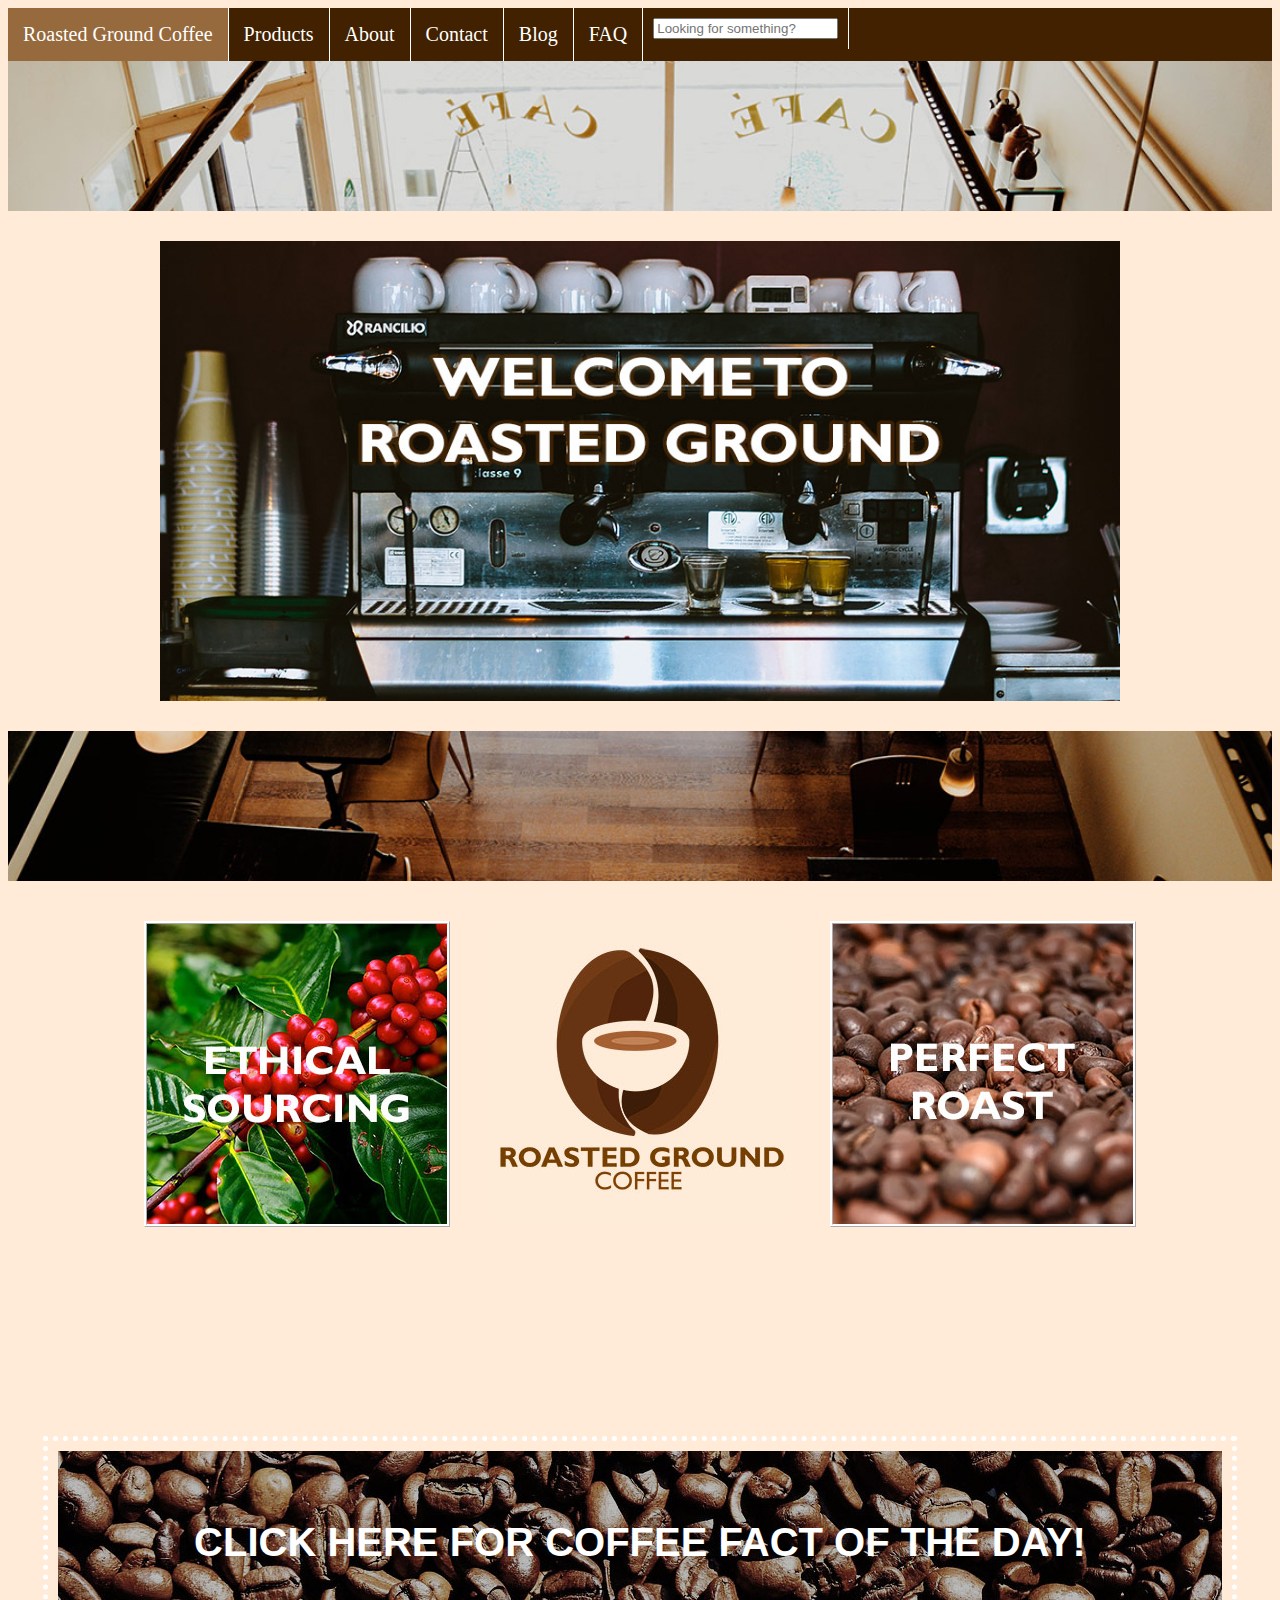
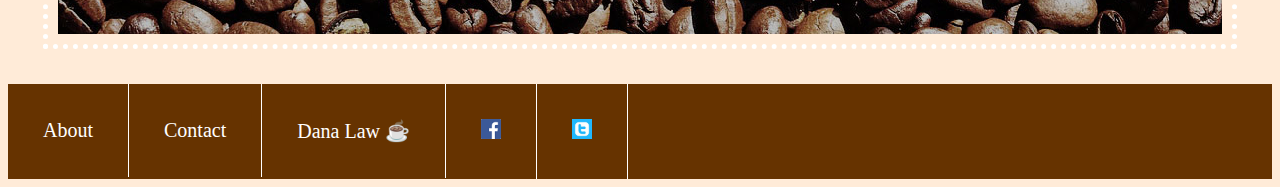
<file: index.html>
<!doctype html>
<html>
<head>
<meta charset="utf-8">
<!--Everything was learned from either class or W3schools. All links and references in report. If I followed a tutorial very closely, I will note/emphasize it.-->

<!--Added this viewport. From W3schools. It creates more responsiveness. Added/linked my stylesheet, favicon, and javascript.-->
<meta name="viewport" content="width=device-width, initial-scale=1">
<link href="css/stylesheet.css" rel="stylesheet" type="text/css">
<link rel="shortcut icon" type="image/x-icon" href="favicon.ico"/>
<script src="js/homepage.js"></script>
<title>Roasted Ground</title>
</head>

<body>

<!--Navigation bar. Put in some undefined links to represent upcoming pages (blog and FAQ). Colors change when hovered/or on the active page, made from CSS styling to make them more dynamic.-->

<nav>
  <ul class="navtop">
    <li class="navtoplist"><a class="active" href="index.html">Roasted Ground Coffee</a></li>
    <li class="navtoplist"><a class="navtoplink" href="html/productpage.html">Products</a></li>
    <li class="navtoplist"><a class="navtoplink" href="html/aboutpage.html">About</a></li>
    <li class="navtoplist"><a class="navtoplink" href="html/contactpage.html">Contact</a></li>
    <li class="navtoplist"><a class="navtoplink" href="javascript:void(0);">Blog</a></li>
    <li class="navtoplist"><a class="navtoplink" href="javascript:void(0);">FAQ</a></li>
    <li class="navtoplist"> 
      <!--Put an event handler here where when you search for something, there is an alert box telling you that the search box is out of order as well as returning the value of what you searched.-->
      <form class="navtopsearch">
        <input type="search" onsearch="searchFunction()" id="searched" placeholder="Looking for something?">
      </form>
    </li>
  </ul>
</nav>

<!--Parallax div there. Parallax Tutorial learned from W3schools. URL in report.-->
<div class="parallax"></div>
<section>
  <div class="featureimage"> <img src="images/homepageimages/homepage_feature_image_3.jpg" width="960" height="460" alt=""/> </div>
</section>

<!-- Creating a gallery of feature images to promote the brand. Put the pseudo-class 'hover' and some box shadows in CSS to give it a bit more dynamism. -->
<section>
  <div class="parallax"></div>
  <div class="featuregallery">
    <figure class="featuregalleryimage"> <img class="featuregalleryimageborder" src="images/homepageimages/feature_ethical_sourcing.jpg" width="300" height="300" alt=""/> </figure>
    <figure class="featuregalleryimage"> <img src="images/homepageimages/feature_logo.jpg" width="300" height="300" alt=""/></figure>
    <figure class="featuregalleryimage"> <img class="featuregalleryimageborder" src="images/homepageimages/feature_perfect_roast.jpg" width="300" height="300" alt=""/> </figure>
  </div>
</section>
<div class="parallax"></div>

<!--Using a W3schools tutorial on how to make a popup. URL in report. I changed it around a lot to fit in with the rest of the footer elements. Putting it there as a "fun fact of the day" thing. I also gave it a bordered background, that was styled in CSS. -->

<footer>
  <div class="coffeepopupbg">
    <div class="coffeepopup" onclick="popupFunction()" type=""> <strong> CLICK HERE FOR COFFEE FACT OF THE DAY!</strong> <span class="coffeepopuptext" id="mycoffeepopup"> Kopi Luwak, one of the most expensive coffees in the world, is made from toddy cat excrement. </span> </div>
  </div>
  <!-- Footer navigation bar. This was basically the same as the top navigation bar, expect it also links to social media sites-->
  <ul class="footnav">
    <li class="footnavlist"><a class="footnavlink" href="html/aboutpage.html">About</a></li>
    <li class="footnavlist"><a class="footnavlink" href="html/contactpage.html">Contact</a></li>
    <li class="footnavlist"><a class="footnavlink" href="javascript:void(0);">Dana Law &#9749</a></li>
    <li class="footnavlist"><a class="footnavlink" href="https://www.facebook.com/pages/Coffee/103758506330178?fref=ts;"><img src="images/homepageimages/fb_icon.png" width="20" height="20" alt=""/></a></li>
    <li class="footnavlist"><a class="footnavlink" href="https://twitter.com/coffee_dad?lang=en"><img src="images/homepageimages/twitter_icon.jpg" width="20" height="20" alt=""/></a></li>
  </ul>
</footer>
</body>
</html>
</file>
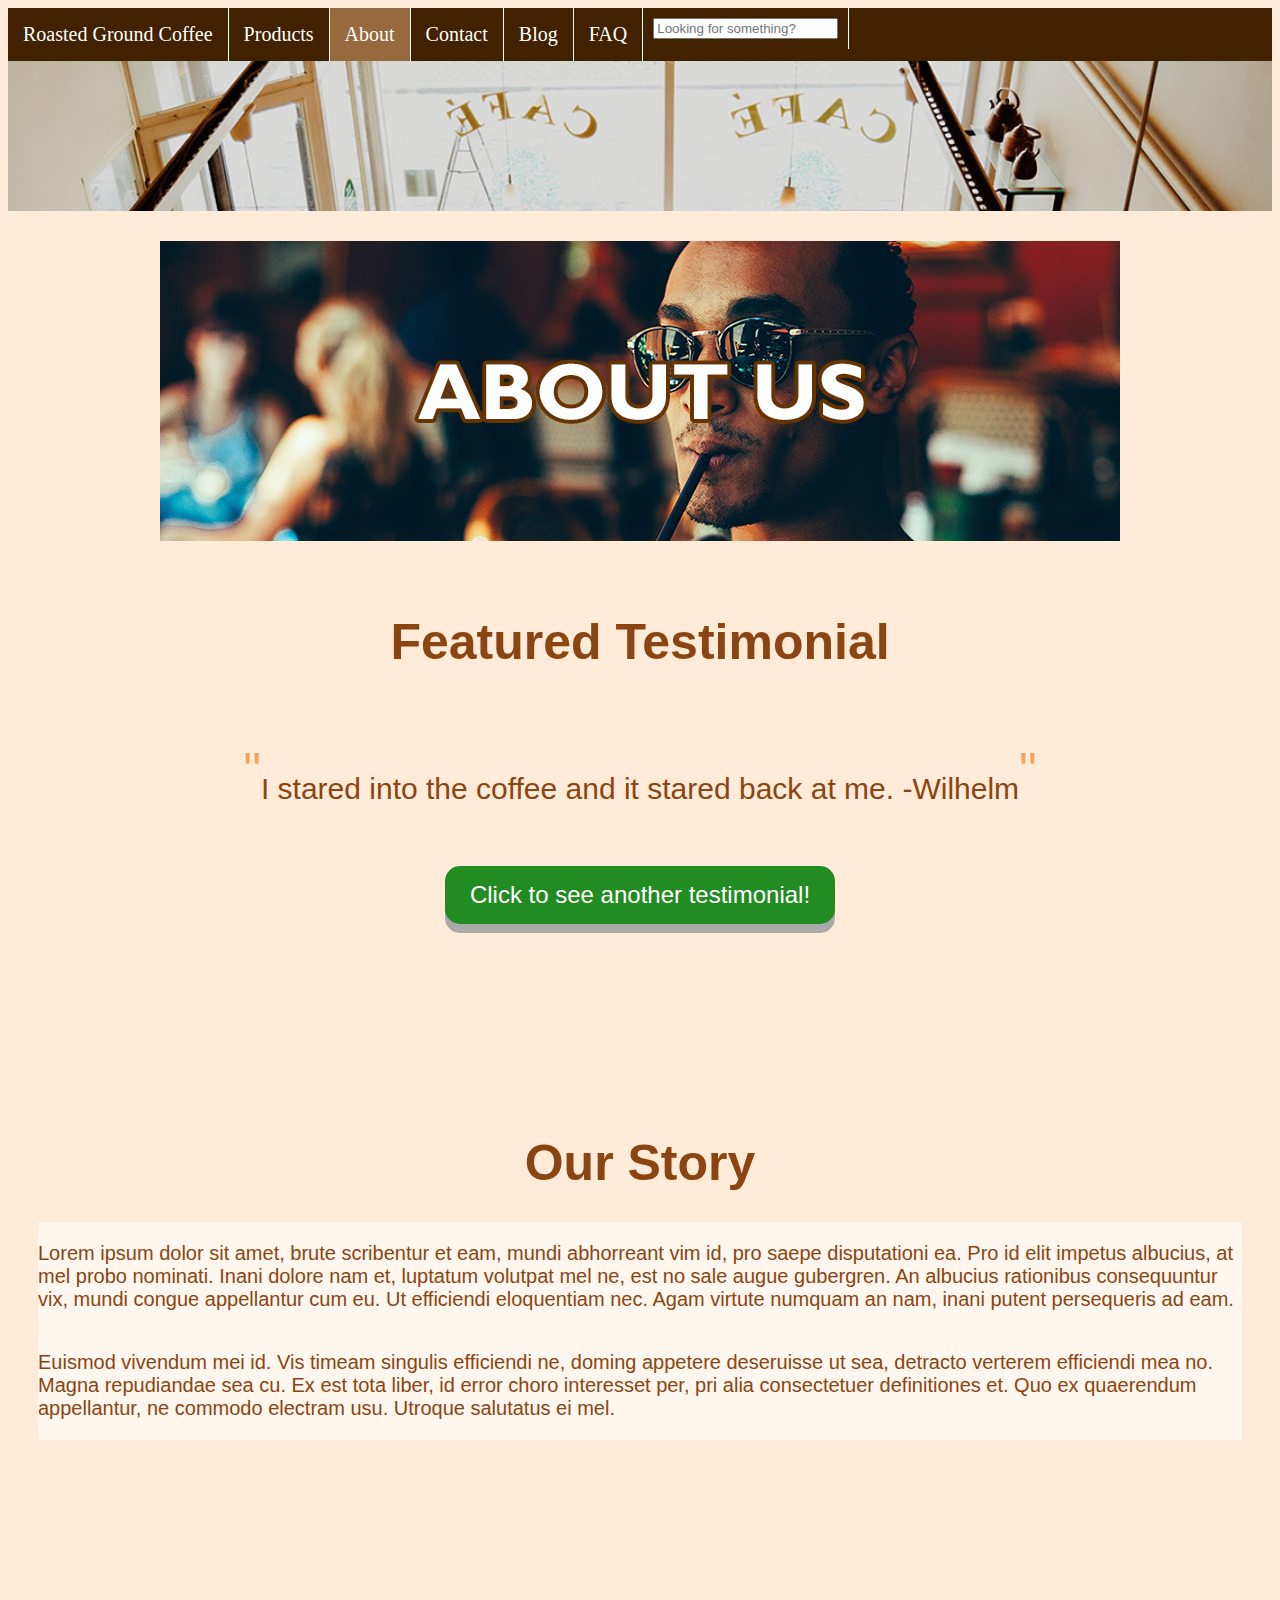
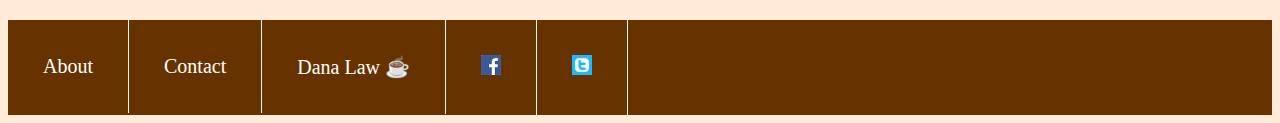
<file: html/aboutpage.html>
<!doctype html>
<html>
<head>
<meta charset="utf-8">
<!--Added this viewport. W3schools. It creates more responsiveness.-->
<meta name="viewport" content="width=device-width, initial-scale=1">
<link href="../css/stylesheet.css" rel="stylesheet" type="text/css">
<link rel="shortcut icon" type="image/x-icon" href="../favicon.ico"/>
<script src="../js/aboutpage.js"></script>
<title>Roasted Ground About Us</title>
</head>
<!-- An onload event so that a testimonial will appear on load-->
<body onload="runPrintRandomTestimonial();">
<nav>
  <ul class="navtop">
    <li class="navtoplist"><a class="navtoplink" href="../index.html">Roasted Ground Coffee</a></li>
    <li class="navtoplist"><a class="navtoplink" href="productpage.html">Products</a></li>
    <li class="navtoplist"><a class="active" href="aboutpage.html">About</a></li>
    <li class="navtoplist"><a class="navtoplink" href="contactpage.html">Contact</a></li>
    <li class="navtoplist"><a class="navtoplink" href="javascript:void(0);">Blog</a></li>
    <li class="navtoplist"><a class="navtoplink" href="javascript:void(0);">FAQ</a></li>
    <li class="navtoplist">
      <form class="navtopsearch">
        <input type="search" onsearch="searchFunction()" id="searched" placeholder="Looking for something?">
      </form>
    </li>
  </ul>
</nav>
<div class="parallax"></div>
<div class="featureimage"> <img src="../images/aboutusimages/about_feature.jpg" width="960" height="300" alt=""/> </div>
<section>
  <div class="testimonial">
    <h2 class="testimonialheader">Featured Testimonial</h2>
  </div>
  <!--This is the testimonial part. I added a span that had quotation marks, and an animated button that ran onclick to bring in the testimonial function.-->
  <div class="testimonialtype"> <span class="testimonialquotation">&quot;</span>
    <p class="testimonialtypestyle" id="testimonialarray"></p>
    <span class="testimonialquotation">&quot;</span> </div>
  <div class="testimonialchange">
    <input type="button" value="Click to see another testimonial!" onclick="runPrintRandomTestimonial();"/>
  </div>
</section>
<div class="parallax"></div>
<section>
  <h2 class="aboutusheader">Our Story</h2>
  <div class="aboutustext">
    <p>Lorem ipsum dolor sit amet, brute scribentur et eam, mundi abhorreant vim id, pro saepe disputationi ea. Pro id elit impetus albucius, at mel probo nominati. Inani dolore nam et, luptatum volutpat mel ne, est no sale augue gubergren. An albucius rationibus consequuntur vix, mundi congue appellantur cum eu. Ut efficiendi eloquentiam nec. Agam virtute numquam an nam, inani putent persequeris ad eam.</p>
    <p>Euismod vivendum mei id. Vis timeam singulis efficiendi ne, doming appetere deseruisse ut sea, detracto verterem efficiendi mea no. Magna repudiandae sea cu. Ex est tota liber, id error choro interesset per, pri alia consectetuer definitiones et. Quo ex quaerendum appellantur, ne commodo electram usu. Utroque salutatus ei mel.</p>
  </div>
</section>
<div class="parallax"></div>
<footer>
  <ul class="footnav">
    <li class="footnavlist"><a class="footnavlink" href="aboutpage.html">About</a></li>
    <li class="footnavlist"><a class="footnavlink" href="contactpage.html">Contact</a></li>
    <li class="footnavlist"><a class="footnavlink" href="javascript:void(0);">Dana Law &#9749</a></li>
    <li class="footnavlist"><a class="footnavlink" href="https://www.facebook.com/pages/Coffee/103758506330178?fref=ts;"><img src="../images/homepageimages/fb_icon.png" width="20" height="20" alt=""/></a></li>
    <li class="footnavlist"><a class="footnavlink" href="https://twitter.com/coffee_dad?lang=en"><img src="../images/homepageimages/twitter_icon.jpg" width="20" height="20" alt=""/></a></li>
  </ul>
</footer>
</body>
</html>
</file>
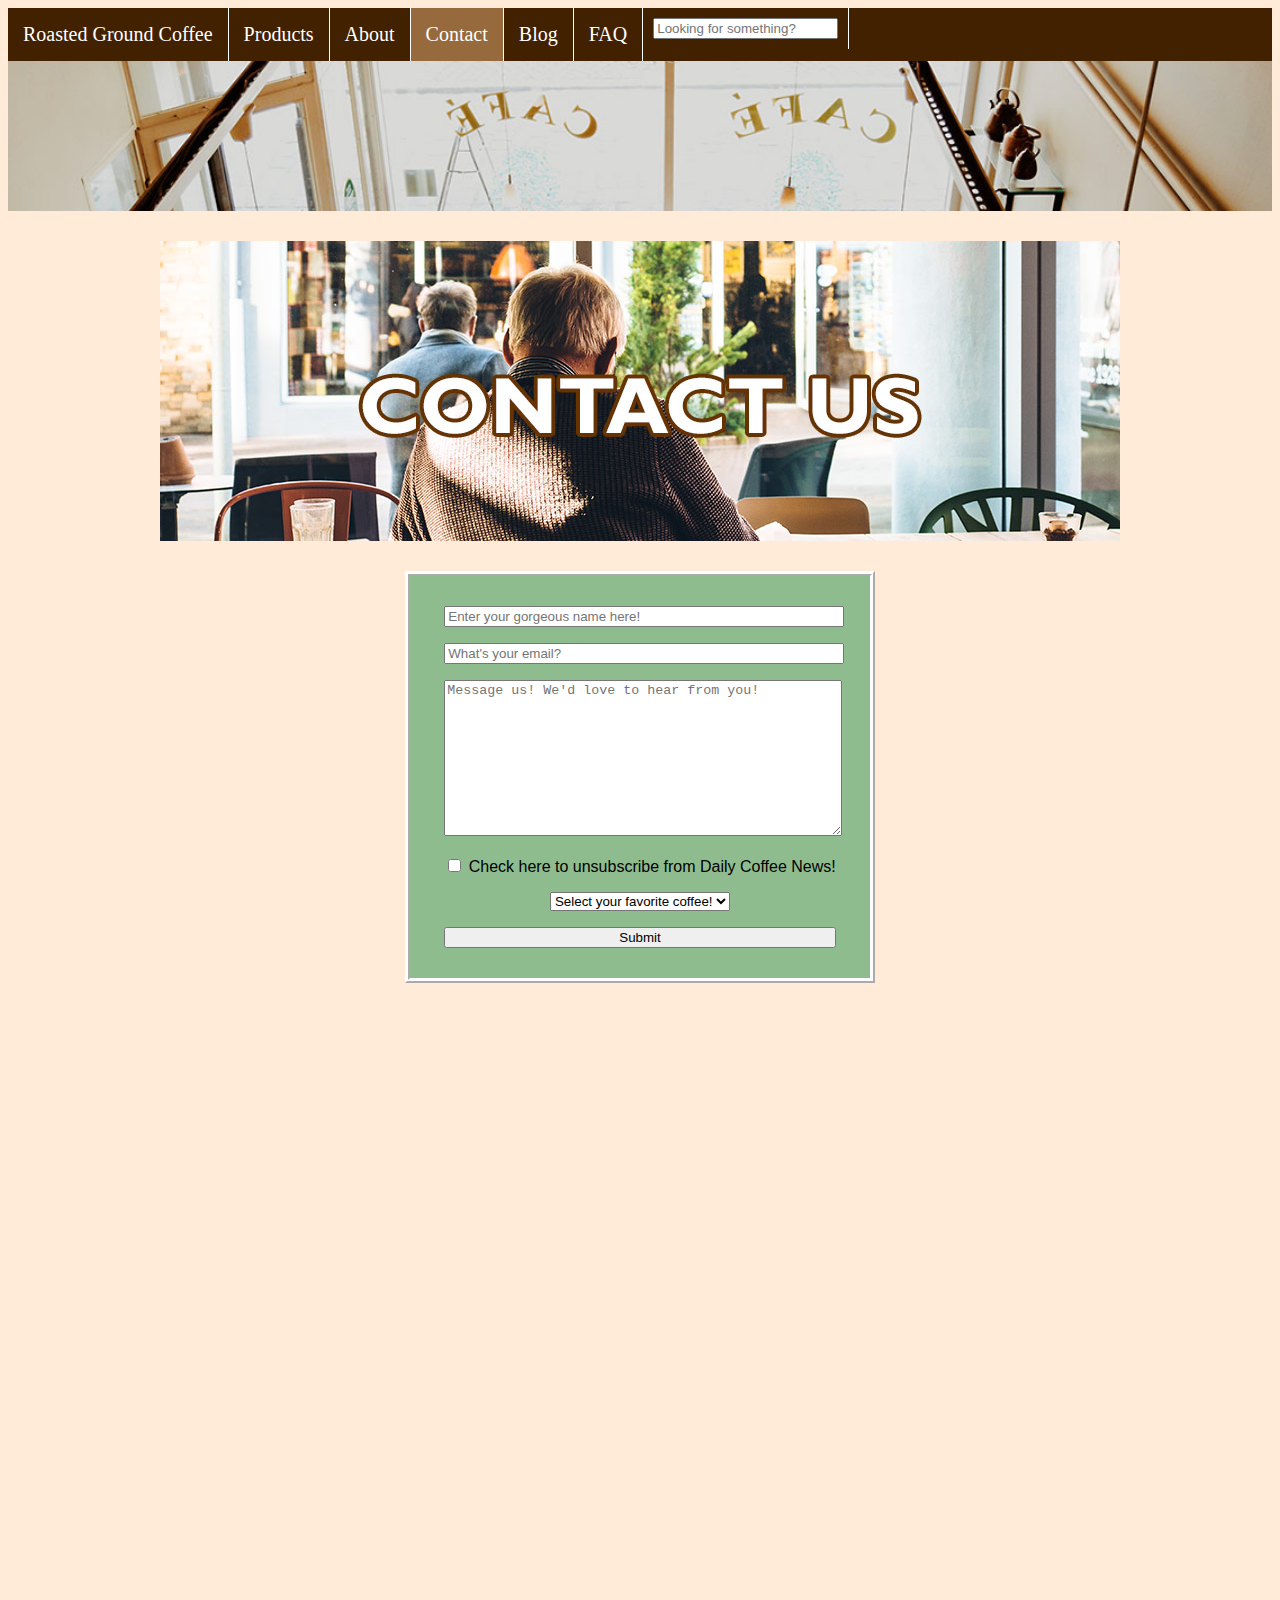
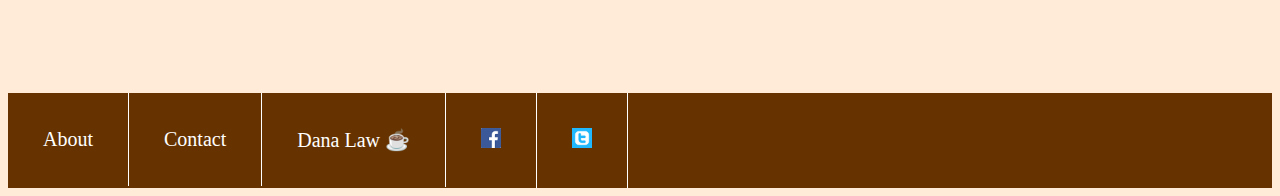
<file: html/contactpage.html>
<!doctype html>
<html>
<head>
<meta charset="utf-8">
<!--Added this viewport. W3schools. It creates more responsiveness.-->
<meta name="viewport" content="width=device-width, initial-scale=1">
<link href="../css/stylesheet.css" rel="stylesheet" type="text/css">
<link rel="shortcut icon" type="image/x-icon" href="../favicon.ico">
<script src="../js/contactpage.js"></script>
<title>Roasted Ground Contact</title>
</head>

<body>
<nav>
  <ul class="navtop">
    <li class="navtoplist"><a class="navtoplink" href="../index.html">Roasted Ground Coffee</a></li>
    <li class="navtoplist"><a class="navtoplink" href="productpage.html">Products</a></li>
    <li class="navtoplist"><a class="navtoplink" href="aboutpage.html">About</a></li>
    <li class="navtoplist"><a class="active" href="contactpage.html">Contact</a></li>
    <li class="navtoplist"><a class="navtoplink" href="javascript:void(0);">Blog</a></li>
    <li class="navtoplist"><a class="navtoplink" href="javascript:void(0);">FAQ</a></li>
    <li class="navtoplist">
      <form class="navtopsearch">
        <input type="search" onsearch="searchFunction()" id="searched" placeholder="Looking for something?">
      </form>
    </li>
  </ul>
</nav>
<div class="parallax"></div>
<div class="featureimage"> <img src="../images/contactpageimages/contact_us.jpg" width="960" height="300" alt=""/> </div>
<section>
 <!--This is the contact form.-->
  <div class="contactform">
    <form >
      <input onfocusin="focuscolor(this);" onfocusout="unfocuscolor(this);" type="text" id="namefield" placeholder="Enter your gorgeous name here!"/>
      <p id="nameValidationTag"></p>
      <input onfocusin="focuscolor(this);" onfocusout="unfocuscolor(this);" type="email" id="emailfield" placeholder="What's your email?"/>
      <p id="emailValidationTag"></p>
      <textarea onfocusin="focuscolor(this);" onfocusout="unfocuscolor(this);" id="messagefield" placeholder="Message us! We'd love to hear from you!" rows="10" cols="30"></textarea>
      <p id="messageValidationTag"></p>
      <input type="checkbox" id="checkboxfield"/>
      Check here to unsubscribe from Daily Coffee News!<br>
      <p id="checkboxValidationTag"></p>
      <select id="faves">
        <option>Select your favorite coffee!</option>
        <option>Latte</option>
        <option>Espresso</option>
        <option>Cold Brew</option>
        <option>I don't like coffee</option>
      </select>
      <p id="favesValidationTag"></p>
      <input type="button" value="Submit" onclick="nameValidator();emailValidator();messageValidator();checkboxChecked();favesChecked();"/>
    </form>
  </div>
</section>
<div class="parallax"></div>

<!-- Adding a Google maps in here just because the page was looking a bit bare. Getting the maps was simple embedding a link. -->

<section class="googlemaps">
  <iframe src="https://www.google.com/maps/embed?pb=!1m14!1m12!1m3!1d38106.57673993944!2d-6.2903158!3d53.3493235!2m3!1f0!2f0!3f0!3m2!1i1024!2i768!4f13.1!5e0!3m2!1sen!2sie!4v1482061061672" width="600" height="450" frameborder="0" style="border:0" allowfullscreen></iframe>
</section>
<footer>
  <ul class="footnav">
    <li class="footnavlist"><a class="footnavlink" href="aboutpage.html">About</a></li>
    <li class="footnavlist"><a class="footnavlink" href="contactpage.html">Contact</a></li>
    <li class="footnavlist"><a class="footnavlink" href="javascript:void(0);">Dana Law &#9749</a></li>
    <li class="footnavlist"><a class="footnavlink" href="https://www.facebook.com/pages/Coffee/103758506330178?fref=ts;"><img src="../images/homepageimages/fb_icon.png" width="20" height="20" alt=""/></a></li>
    <li class="footnavlist"><a class="footnavlink" href="https://twitter.com/coffee_dad?lang=en"><img src="../images/homepageimages/twitter_icon.jpg" width="20" height="20" alt=""/></a></li>
  </ul>
</footer>
</body>
</html>
</file>
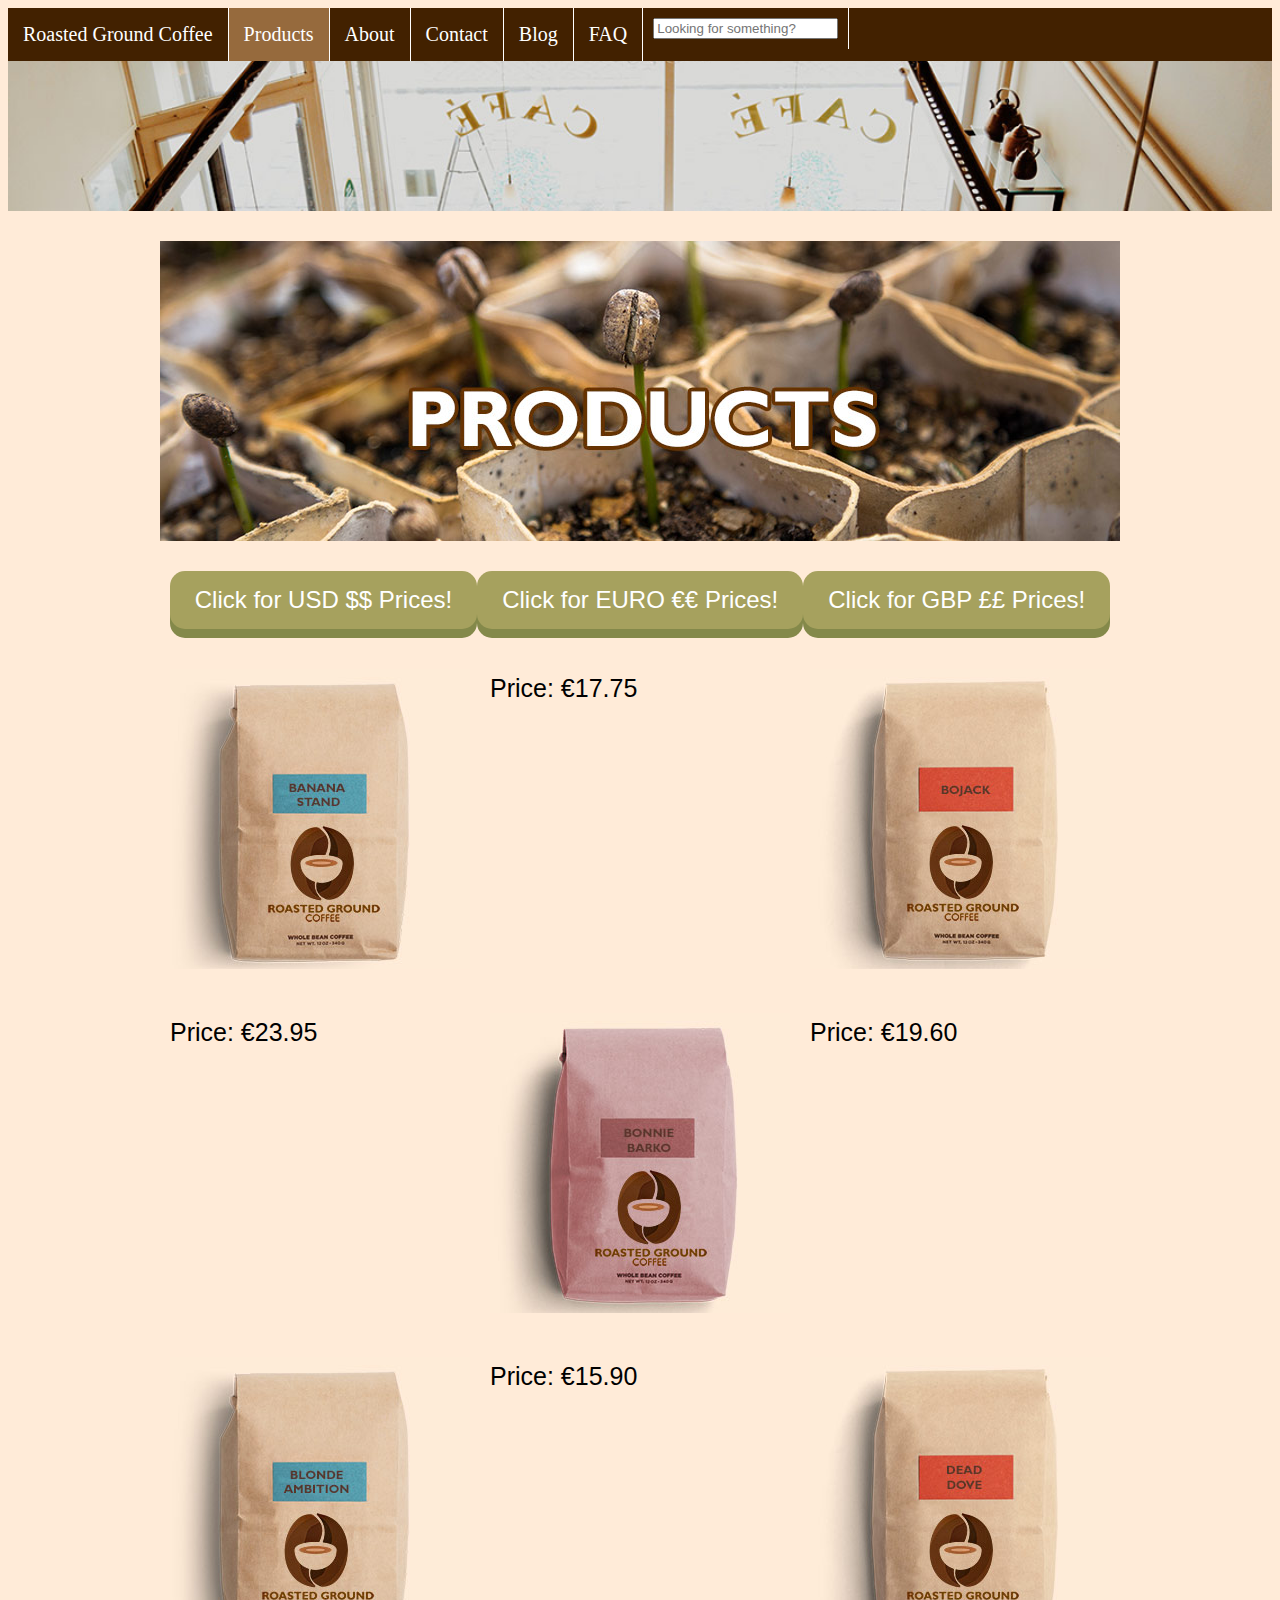
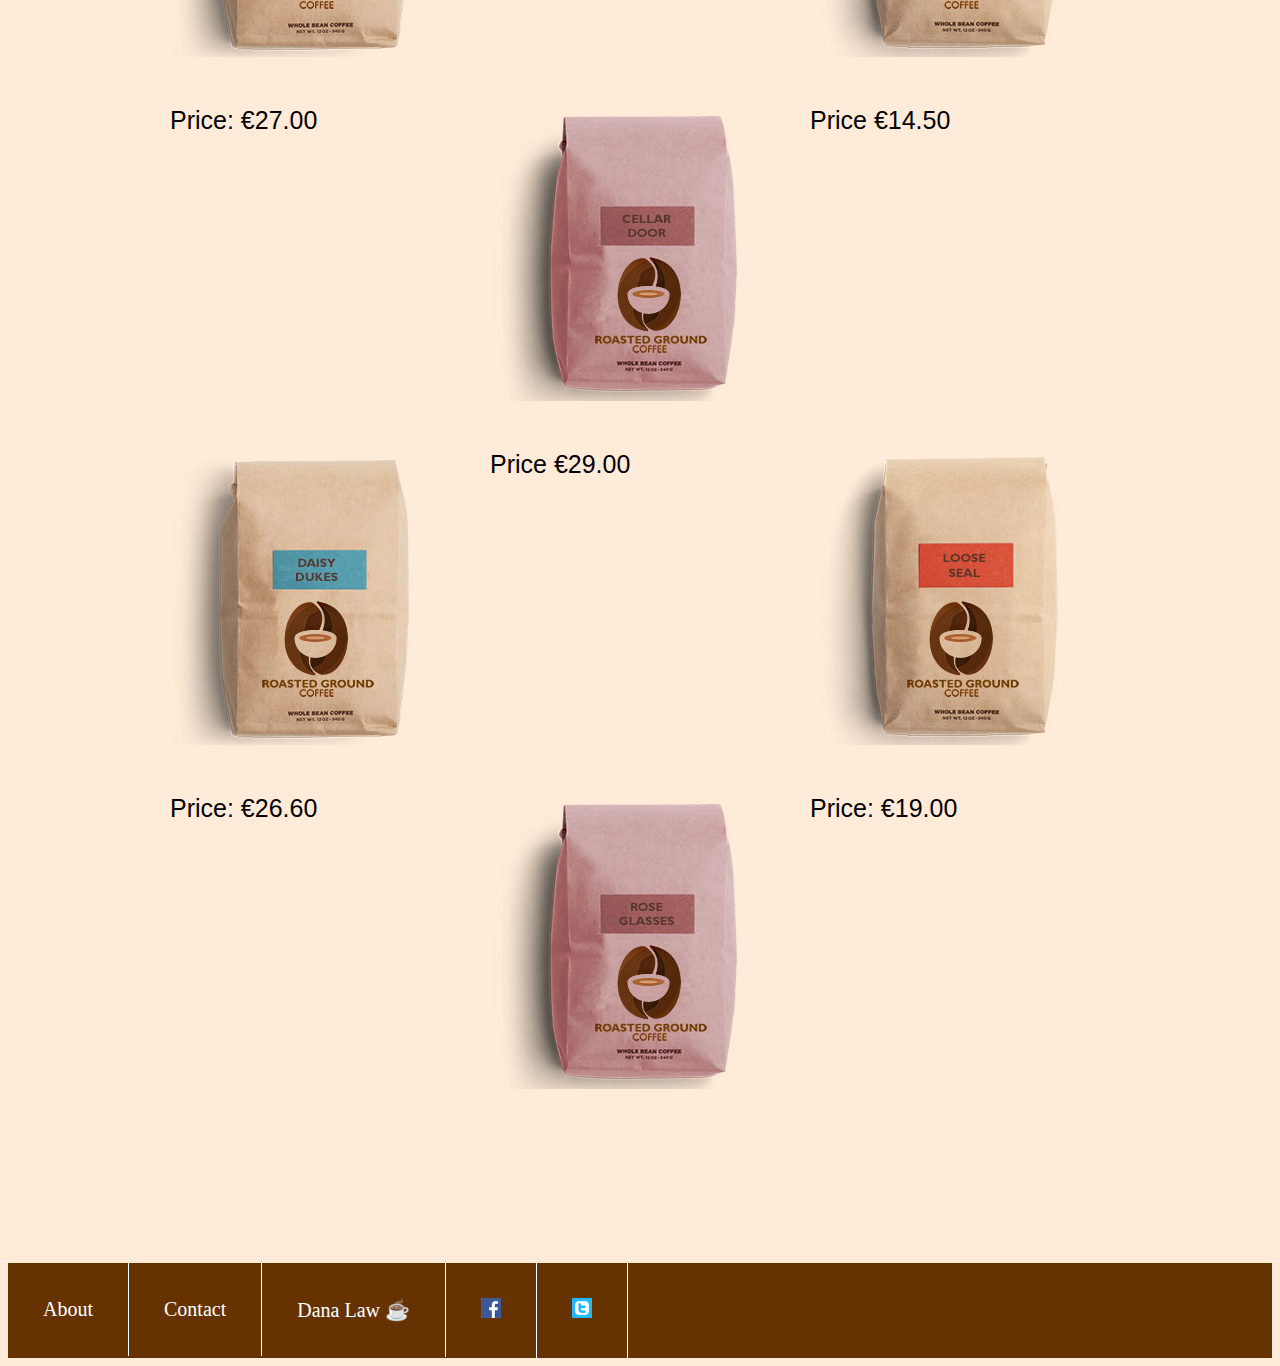
<file: html/productpage.html>
<!doctype html>
<html>
<head>
<meta charset="utf-8">
<!--Added this viewport. W3schools. It creates more responsiveness.-->
<meta name="viewport" content="width=device-width, initial-scale=1">
<link href="../css/stylesheet.css" rel="stylesheet" type="text/css">
<link rel="shortcut icon" type="image/x-icon" href="../favicon.ico"/>
<script src="../js/productpage.js"></script>
<title>Roasted Ground Products</title>
</head>

<!-- Onload the European prices as the page loads. Can change the currency of prices depending on button pressed. -->

<body onload="writePrices(eurArray);">
<nav>
  <ul class="navtop">
    <li class="navtoplist"><a class="navtoplink" href="../index.html">Roasted Ground Coffee</a></li>
    <li class="navtoplist"><a class="active" href="productpage.html">Products</a></li>
    <li class="navtoplist"><a class="navtoplink" href="aboutpage.html">About</a></li>
    <li class="navtoplist"><a class="navtoplink" href="contactpage.html">Contact</a></li>
    <li class="navtoplist"><a class="navtoplink" href="javascript:void(0);">Blog</a></li>
    <li class="navtoplist"><a class="navtoplink" href="javascript:void(0);">FAQ</a></li>
    <li class="navtoplist">
      <form class="navtopsearch">
        <input type="search" onsearch="searchFunction()" id="searched" placeholder="Looking for something?">
      </form>
    </li>
  </ul>
</nav>
<div class="parallax"></div>
<!-- Make a few curreny buttons with onclick events to bring in the arrays -->
<section>
  <div class="featureimage"> <img src="../images/productpageimages/product_feature.jpg" width="960" height="300" alt=""/> </div>
  <div class="productbuttons">
    <input type="button" value="Click for USD $$ Prices!" onclick="writePrices(usdArray);"/>
    <input type="button" value="Click for EURO €€ Prices!" onclick="writePrices(eurArray);"/>
    <input type="button" value="Click for GBP ££ Prices!" onclick="writePrices(gbpArray);"/>
  </div>
  <!--All the product figures.-->
  <div class="productgallery">
    <figure class="productgalleryimages"> <img src="../images/productpageimages/banana_stand.jpg" width="300" height="300" alt=""/> </figure>
    <p class="productprice" id="product-0"></p>
    <figure class="productgalleryimages"> <img src="../images/productpageimages/bojack.jpg" width="300" height="300" alt=""/> </figure>
    <p class="productprice" id="product-1"></p>
    <figure class="productgalleryimages"> <img src="../images/productpageimages/bonnie_barko.jpg" width="300" height="300" alt=""/> </figure>
    <p class="productprice" id="product-2"></p>
    <figure class="productgalleryimages"> <img src="../images/productpageimages/blonde_ambition.jpg" width="300" height="300" alt=""/> </figure>
    <p class="productprice" id="product-3"></p>
    <figure class="productgalleryimages"> <img src="../images/productpageimages/dead_dove.jpg" width="300" height="300" alt=""/> </figure>
    <p class="productprice" id="product-4"></p>
    <figure class="productgalleryimages"> <img src="../images/productpageimages/cellar_door.jpg" width="300" height="300" alt=""/> </figure>
    <p class="productprice" id="product-5"></p>
    <figure class="productgalleryimages"> <img src="../images/productpageimages/daisy_dukes.jpg" width="300" height="300" alt=""/> </figure>
    <p class="productprice" id="product-6"></p>
    <figure class="productgalleryimages"> <img src="../images/productpageimages/loose_seal.jpg" width="300" height="300" alt=""/> </figure>
    <p class="productprice" id="product-7"></p>
    <figure class="productgalleryimages"> <img src="../images/productpageimages/rose_glasses.jpg" width="300" height="300" alt=""/> </figure>
    <p class="productprice" id="product-8"></p>
  </div>
</section>
<div class="parallax"></div>
<footer>
  <ul class="footnav">
    <li class="footnavlist"><a class="footnavlink" href="aboutpage.html">About</a></li>
    <li class="footnavlist"><a class="footnavlink" href="contactpage.html">Contact</a></li>
    <li class="footnavlist"><a class="footnavlink" href="javascript:void(0);">Dana Law &#9749</a></li>
    <li class="footnavlist"><a class="footnavlink" href="https://www.facebook.com/pages/Coffee/103758506330178?fref=ts;"><img src="../images/homepageimages/fb_icon.png" width="20" height="20" alt=""/></a></li>
    <li class="footnavlist"><a class="footnavlink" href="https://twitter.com/coffee_dad?lang=en"><img src="../images/homepageimages/twitter_icon.jpg" width="20" height="20" alt=""/></a></li>
  </ul>
</footer>
</body>
</html>
</file>
<file: css/stylesheet.css>
@charset "utf-8";
/* CSS Document */

body {
	background-color: #ffebd8;
}
/*Parallax scrolling tutorial taken from W3schools. Changed sizing and images to suit the site. URL in report.*/ 
.parallax {
	background-image: url(../images/homepageimages/parallax_bg_5.jpg);
	min-height: 150px;
	background-attachment: fixed;
	background-position: center;
	background-repeat: no-repeat;
	background-size: cover;
}
/*Navigation bar.*/
.navtop {
	list-style-type: none;
	margin: 0;
	padding: 0;
	overflow: hidden;
	background-color: #422100;
}
.navtoplist {
	float: left;
	border-right: 1px solid white;
}
/*This is to style the links. */
.navtoplink {
	display: inline-block;
	color: white;
	text-align: center;
	padding: 15px 15px;
	text-decoration: none;
	transition: 0.3s;
	font-size: 20px;
}
/*This is to change the link colors when hovered. .active is to show what page user is currently on.*/
.navtoplink:hover {
	background-color: #996633;
}
.active {
	display: inline-block;
	color: white;
	text-align: center;
	padding: 15px 15px;
	text-decoration: none;
	transition: 0.3s;
	font-size: 20px;
	background-color: #966a3d;
}
.navtopsearch {
	width: 100%;
	padding: 10px 10px 10px 10px;
}
/*This is to style the feature/welcome image in the middle and have it change on hover. Properties and concepts learned from codeacademy/W3schools.*/

.featureimage {
	margin: 30px;
	border: none;
	max-width: 100%;
	height: auto;
	justify-content: center;
	display: flex;
	flex-wrap: wrap;
}
.featuregallery {
	margin-top: 20px;
	display: flex;
	flex-wrap: wrap;
	justify-content: center;
}
.featuregalleryimage {
	margin: 20px;
	position: relative;
}
.featuregalleryimageborder {
	border: ridge white;
}
/*Just to add some dynamism so the images kind of pop up when you hover over it.*/

.featuregalleryimage:hover {
	bottom: 25px;
	box-shadow: 15px 15px 5px #C19C6E;
}
/*Nearly same styling as the top nav bar.*/
.footnav {
	list-style-type: none;
	margin: 0;
	padding: 0;
	overflow: hidden;
	background-color: #663300;
}
.footnavlist {
	float: left;
	border-right: 1px solid white;
}
.footnavlink {
	display: inline-block;
	color: white;
	text-align: center;
	padding: 35px 35px;
	text-decoration: none;
	transition: 0.3s;
	font-size: 20px;
}
.footnavlink:hover {
	background-color: #996633;
}
/*Using a W3schools tutorial on popups for a little "fun fact" thing in the footer. URL in report. I had to completely take the code apart because they only used libraries to style so I had to create a "good" looking one without libraries.*/
.coffeepopup {
	position: relative;
	display: flex;
	cursor: help;
	border: thick white;
	color: white;
	text-align: center;
	padding: 14px 16px;
	text-decoration: none;
	font-family: Gill Sans MT, Myriad Pro, DejaVu Sans Condensed, Helvetica, Arial, " sans-serif";
	font-size: 40px;
	margin: 30px;
	max-width: 100%;
	height: auto;
	justify-content: center;
	flex-wrap: wrap;
}
/* This is for the popup. */
.coffeepopup .coffeepopuptext {
	visibility: hidden;
	width: 300px;
	background-color: forestgreen;
	font-family: Gill Sans MT, Myriad Pro, DejaVu Sans Condensed, Helvetica, Arial, " sans-serif";
	color: white;
	font-size: 40px;
	text-align: center;
	border-radius: 6px;
	padding: 8px 0;
	position: absolute;
	z-index: 1;
	bottom: 125%;
	left: 50%;
	margin-left: -150px;
}
/*This is to provide a bordered background for the pop-up. URL link to tutorial in report. I changed the CSS around and made it a picture. */
.coffeepopupbg {
	background: url(../images/homepageimages/box_beans_dark.jpg);
	margin: 50px;
	padding: 25px;
	position: relative;
}
.coffeepopupbg:before {
	border: 5px dotted white;
	content: "";
	position: absolute;
	top: -15px;
	bottom: -15px;
	left: -15px;
	right: -15px;
}
/* This is the tiny little popup arrow under the popup */
.coffeepopup .coffeepopuptext::after {
	content: "";
	position: absolute;
	top: 100%;
	left: 50%;
	margin-left: -5px;
	border-width: 5px;
	border-style: solid;
	border-color: #555 transparent transparent transparent;
}
/* This is for the toggle */
.coffeepopup .show {
	visibility: visible;
}
/*Contact Page css starts here*/
/*Contact form styling*/
.contactform {
	width: 400px;
	margin-right: auto;
	margin-left: auto;
	margin-bottom: 50px;
	border: 5px ridge white;
	text-align: center;
	padding: 30px;
	display: flex;
	flex-wrap: wrap;
	justify-content: center;
	font-family: Gill Sans MT, Myriad Pro, DejaVu Sans Condensed, Helvetica, Arial, " sans-serif";
	background-color: darkseagreen;
}
/*Styling for all the input fields*/
.contactform input[type="text"], .contactform input[type="email"], .contactform input[type="button"], .contactform textarea {
	width: 100%;
}
/*This is for the embedded Google map*/
.googlemaps {
	margin: 30px;
	border: none;
	max-width: 100%;
	height: auto;
	justify-content: center;
	display: flex;
	flex-wrap: wrap;
}
/*Product Page css starts here*/

.productbuttons {
	margin-top: 20px;
	display: flex;
	flex-wrap: wrap;
	justify-content: center;
}
/*Followed a tutorial to make click button for more oomph. URL link in report.*/
.productbuttons input[type="button"] {
	border: none;
	background-color: #A6A15E;
	padding: 15px 25px;
	font-size: 24px;
	text-align: center;
	color: white;
	border-radius: 15px;
	outline: none;
	box-shadow: 0 9px #84894A;
	cursor: pointer;
}
.productbuttons input[type="button"]:hover {
	background-color: #84894A;
}
.productbuttons input[type="button"]:active {
	background-color: #84894A;
	box-shadow: 0 5px grey;
	transform: translateY(4px);
}
/*Styling the product gallery. Similar to the home page one.*/
.productgallery {
	margin-top: 20px;
	display: flex;
	flex-wrap: wrap;
	justify-content: center;
}
.productgalleryimages {
	margin: 20px;
	position: relative;
}
.productgalleryimages:hover {
	bottom: 25px;
}
.productprice {
	color: 422100;
	text-align: justify;
	width: 300px;
	font-family: Gill Sans MT, Myriad Pro, DejaVu Sans Condensed, Helvetica, Arial, " sans-serif";
	font-size: 25px;
}
/*About Page css starts here*/
/*Styling the testimonial area*/
.testimonial {
	margin: 30px;
	border: none;
	max-width: 100%;
	height: auto;
	justify-content: center;
	display: flex;
	flex-wrap: wrap;
	font-family: Gill Sans MT, Myriad Pro, DejaVu Sans Condensed, Helvetica, Arial, " sans-serif";
}
.testimonialheader {
	color: saddlebrown;
	font-size: 50px;
}
.testimonialtype {
	margin: 30px;
	border: none;
	max-width: 100%;
	height: auto;
	justify-content: center;
	display: flex;
	flex-wrap: wrap;
	font-family: Gill Sans MT, Myriad Pro, DejaVu Sans Condensed, Helvetica, Arial, " sans-serif";
}
.testimonialtypestyle {
	color: saddlebrown;
	font-size: 30px;
}
/*Adding style to the quotation mark in the span*/
.testimonialquotation {
	font-size: 50px;
	color: sandybrown;
}
/*This is to style the testimonial button*/
.testimonialchange {
	margin: 30px;
	border: none;
	max-width: 100%;
	height: auto;
	justify-content: center;
	display: flex;
	flex-wrap: wrap;
	font-family: Gill Sans MT, Myriad Pro, DejaVu Sans Condensed, Helvetica, Arial, " sans-serif";
}
.testimonialchange input[type="button"] {
	border: none;
	background-color: forestgreen;
	padding: 15px 25px;
	font-size: 24px;
	text-align: center;
	color: white;
	border-radius: 15px;
	outline: none;
	box-shadow: 0 9px darkgray;
	cursor: pointer;
}
.testimonialchange input[type="button"]:hover {
	background-color: darkgreen;
}
.testimonialchange input[type="button"]:active {
	background-color: darkgreen;
	box-shadow: 0 5px grey;
	transform: translateY(4px);
}
/*This is to style the lorem ipsum text part*/
.aboutusheader {
	color: saddlebrown;
	font-size: 50px;
	margin: 30px;
	border: none;
	max-width: 100%;
	height: auto;
	justify-content: center;
	display: flex;
	flex-wrap: wrap;
	font-family: Gill Sans MT, Myriad Pro, DejaVu Sans Condensed, Helvetica, Arial, " sans-serif";
}
.aboutustext {
	color: saddlebrown;
	background-color: #FFF6ED;
	font-size: 20px;
	margin: 30px;
	border: none;
	max-width: 100%;
	height: auto;
	justify-content: center;
	display: flex;
	flex-wrap: wrap;
	font-family: Gill Sans MT, Myriad Pro, DejaVu Sans Condensed, Helvetica, Arial, " sans-serif";
}
</file>
